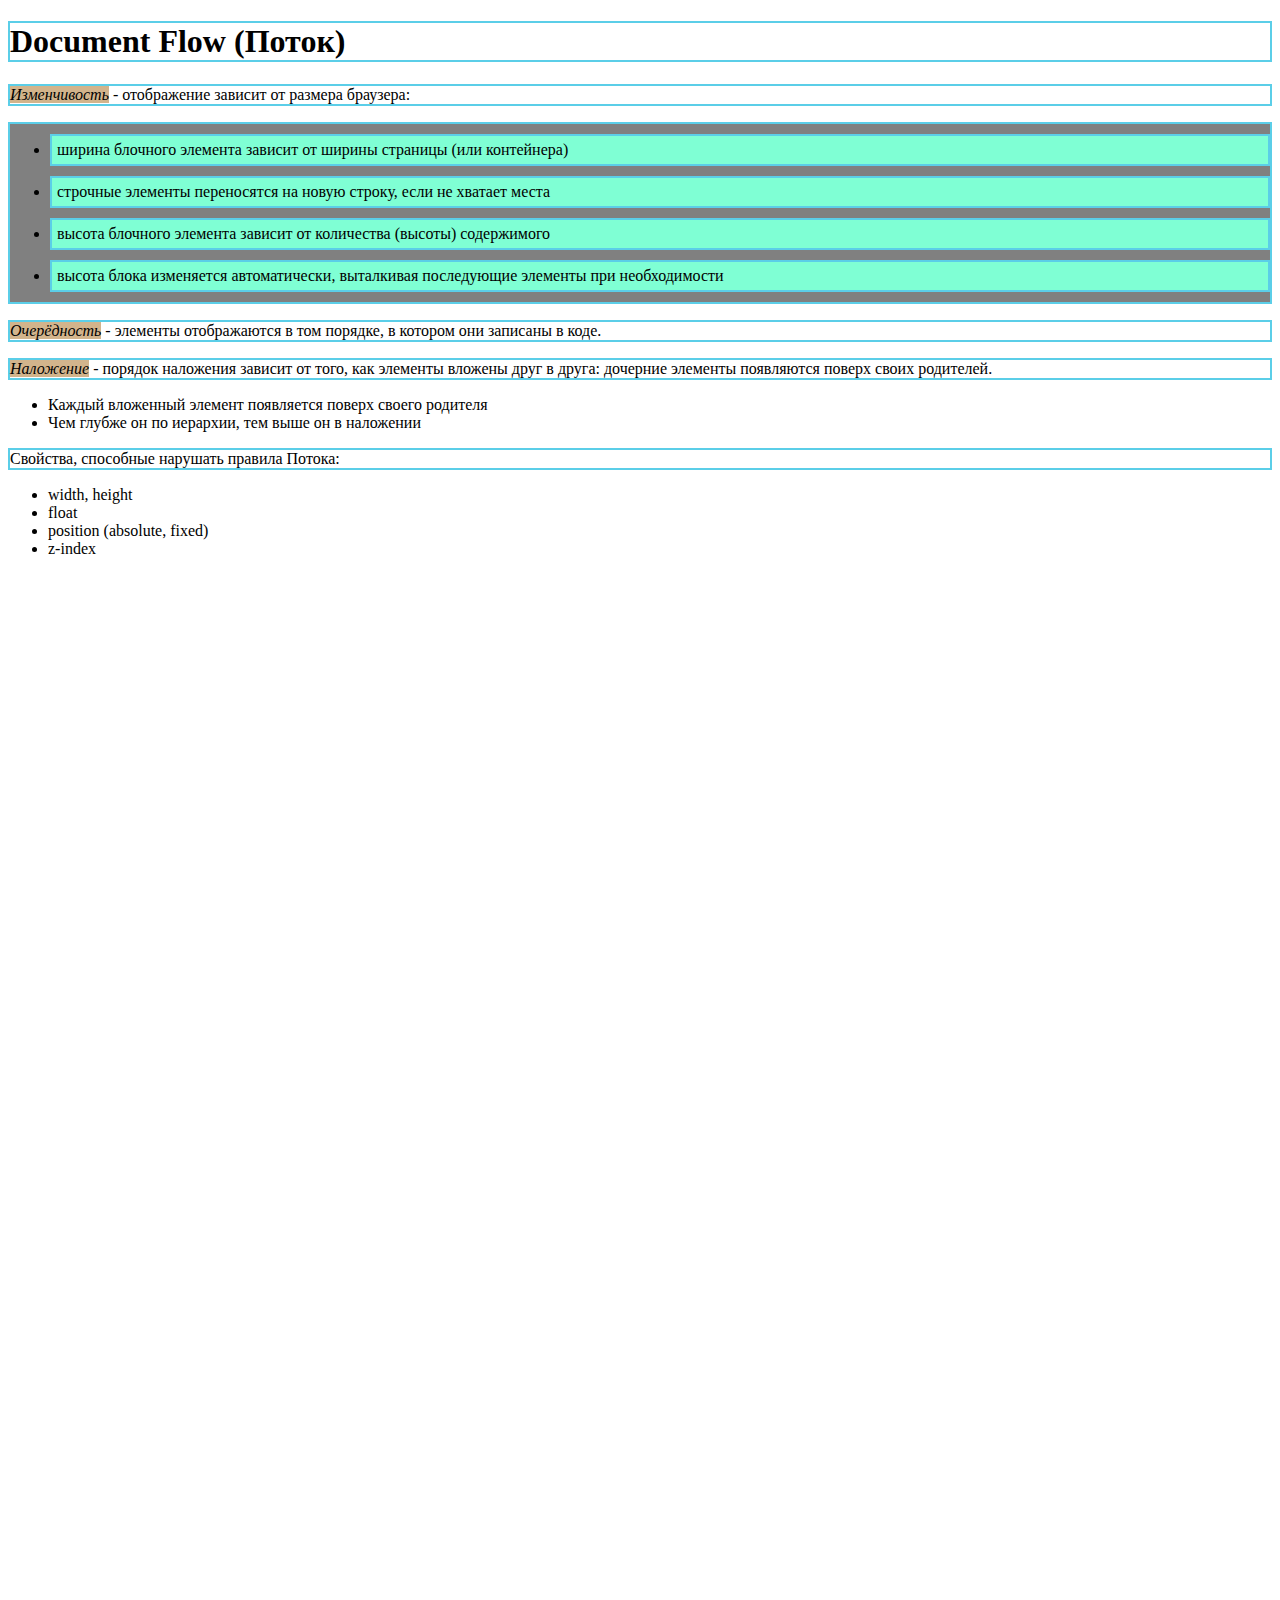
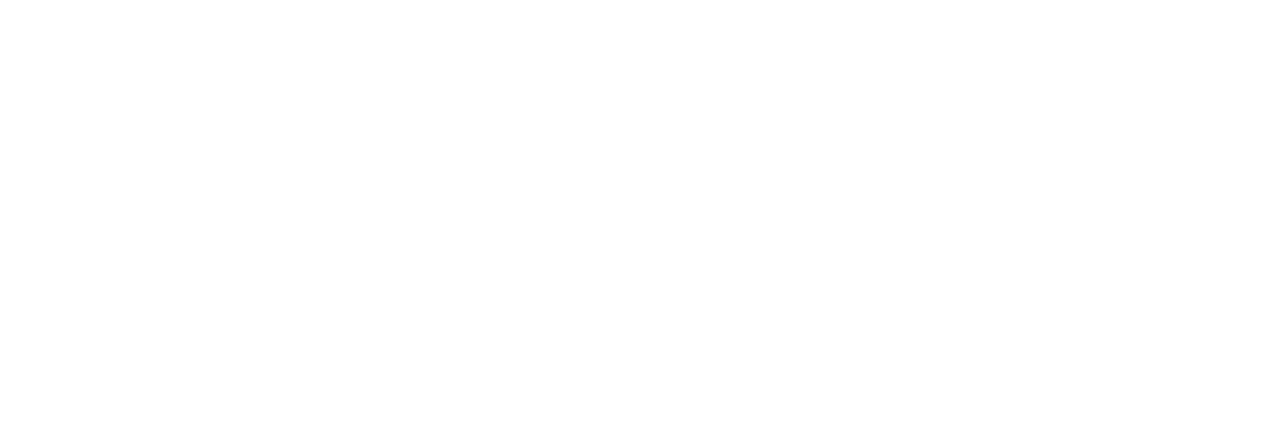
<file: Document flow (Поток)/index.html>
<!DOCTYPE html>
<html lang="en">
<head>
    <meta charset="UTF-8">
    <meta name="viewport" content="width=device-width, initial-scale=1.0">
    <meta http-equiv="X-UA-Compatible" content="ie=edge">
    <link rel="stylesheet" href="./styles.css">
    <title>Practice-6</title>
</head>
<body>
    <!-- Пробелы у строчных элементов можно убрать, если открывающий тег следующего строчного 
    элемента ставить сразу после закрывающего тэга предыдущего:

    <em>строчный элемент</em><em>строчный 
        элемент</em><em>строчный элемент</em>

        или 

    <em>строчный элемент</em><em>
        строчный элемент</em><em>
        строчный элемент</em> -->


    <h1>Document Flow (Поток)</h1>
    <p><em>Изменчивость</em> - отображение зависит от размера браузера:</p>
    <ul class="example-list">
        <li>ширина блочного элемента зависит от ширины страницы (или контейнера)</li>
        <li>строчные элементы переносятся на новую строку, если не хватает места</li>
        <li>высота блочного элемента зависит от количества (высоты) содержимого</li>
        <li>высота блока изменяется автоматически, выталкивая последующие элементы при необходимости</li>
    </ul>
    <p><em>Очерёдность</em> - элементы отображаются в том порядке, в котором они записаны в коде.</p>
    <p><em>Наложение</em> - порядок наложения зависит от того, как элементы вложены друг в друга: 
    дочерние элементы появляются поверх своих родителей.</p>
    <ul>
        <li>Каждый вложенный элемент появляется поверх своего родителя</li>
        <li>Чем глубже он по иерархии, тем выше он в наложении </li>
    </ul>
    <p>Свойства, способные нарушать правила Потока:</p>
    <ul>
        <li>width, height</li>
        <li>float</li>
        <li>position (absolute, fixed)</li>
        <li>z-index</li>
    </ul>
</body>
</html>
</file>
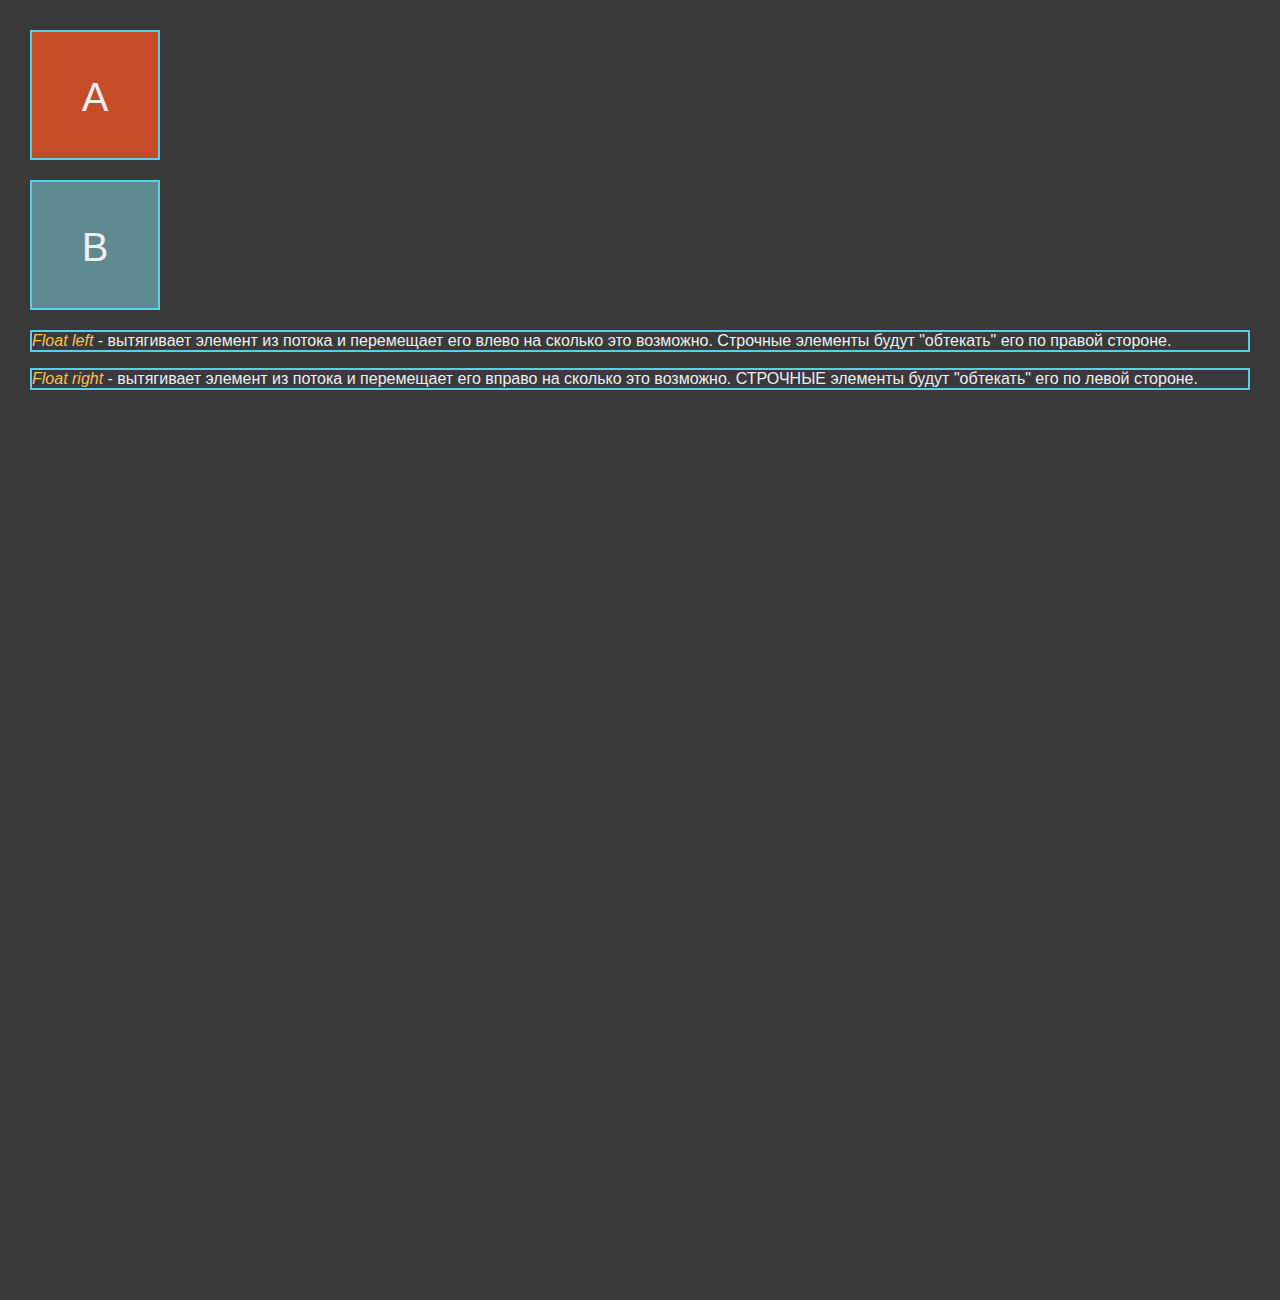
<file: float/index.html>
<!DOCTYPE html>
<html lang="en">
<head>
    <meta charset="UTF-8">
    <meta name="viewport" content="width=device-width, initial-scale=1.0">
    <meta http-equiv="X-UA-Compatible" content="ie=edge">
    <link rel="stylesheet" href="./styles.css">
    <!-- <link href="https://fonts.googleapis.com/css?family=Roboto" rel="stylesheet"> -->
    <!-- <style>
        body {
            font-family: 'Roboto';
        }
    </style> -->
    <title>Practice-6</title>
</head>
<body>
    
    <!-- float: left | right | none (none (ничего не задано)) -> значение по умолчанию, используется 
    для того, чтоб отменить значение, которое мы уже задали)
    clear: left | right | both (both задаётся, если у элементов заданые разные значения float)-->

    <!-- <div class="container">
        <div class="block blockA">A</div>
        <div class="block blockB"></div>
        <div></div> -> ДЛЯ ТОГО, ЧТОБЫ ПОСЛЕДУЮЩИЕ КОНТЕЙНЕРЫ НЕ ПЕРЕКРЫВАЛИСЬ ТЕМИ, У КОТОРЫХ ЗАДАНО 
        ЗНАЧЕНИЕ FLOAT, СОЗДАЁМ КОНТЕЙНЕР, КОТОРОМУ ЗАДАЁМ ЗНАЧЕНИЕ CLEAR.
    </div> -->

    <div class="block blockA">A</div>
    <div class="block blockB">B</div>
    
    <!-- Даже блочные элементы можно поместить в одну строку с помощью свойства float. -->

    <p><em>Float left</em> - вытягивает элемент из потока и перемещает его влево на сколько это 
    возможно. Строчные элементы будут "обтекать" его по правой стороне. </p>
    <p><em>Float right</em> - вытягивает элемент из потока и перемещает его вправо на сколько это 
    возможно. СТРОЧНЫЕ элементы будут "обтекать" его по левой стороне. </p>

        <!-- Если под элементом, у которого задано значение float, есть другие блочные элементы и в них 
        есть инлайновый контент, то этот инлайновый контент будет обтекать элемент со значением float.
        При этом блочные элементы над ним будут игнорировать его "обтекание". -->

        <!-- Проблема, которая может возникнуть: 
        - если главный контейнер имеет в себе контейнер со значением float и у главного контейнера 
        не задана высота и ширина, то он "схлопывается" как только мы задаём контейнеру внутри него 
        значение float. -->

        <!-- Если есть элемент с заданным свойством float и другие элементы со свойством display: inline-block,
        то эти элементы будут обтекать его, как и обычные строчные элементы. -->
</body>
</html>
</file>
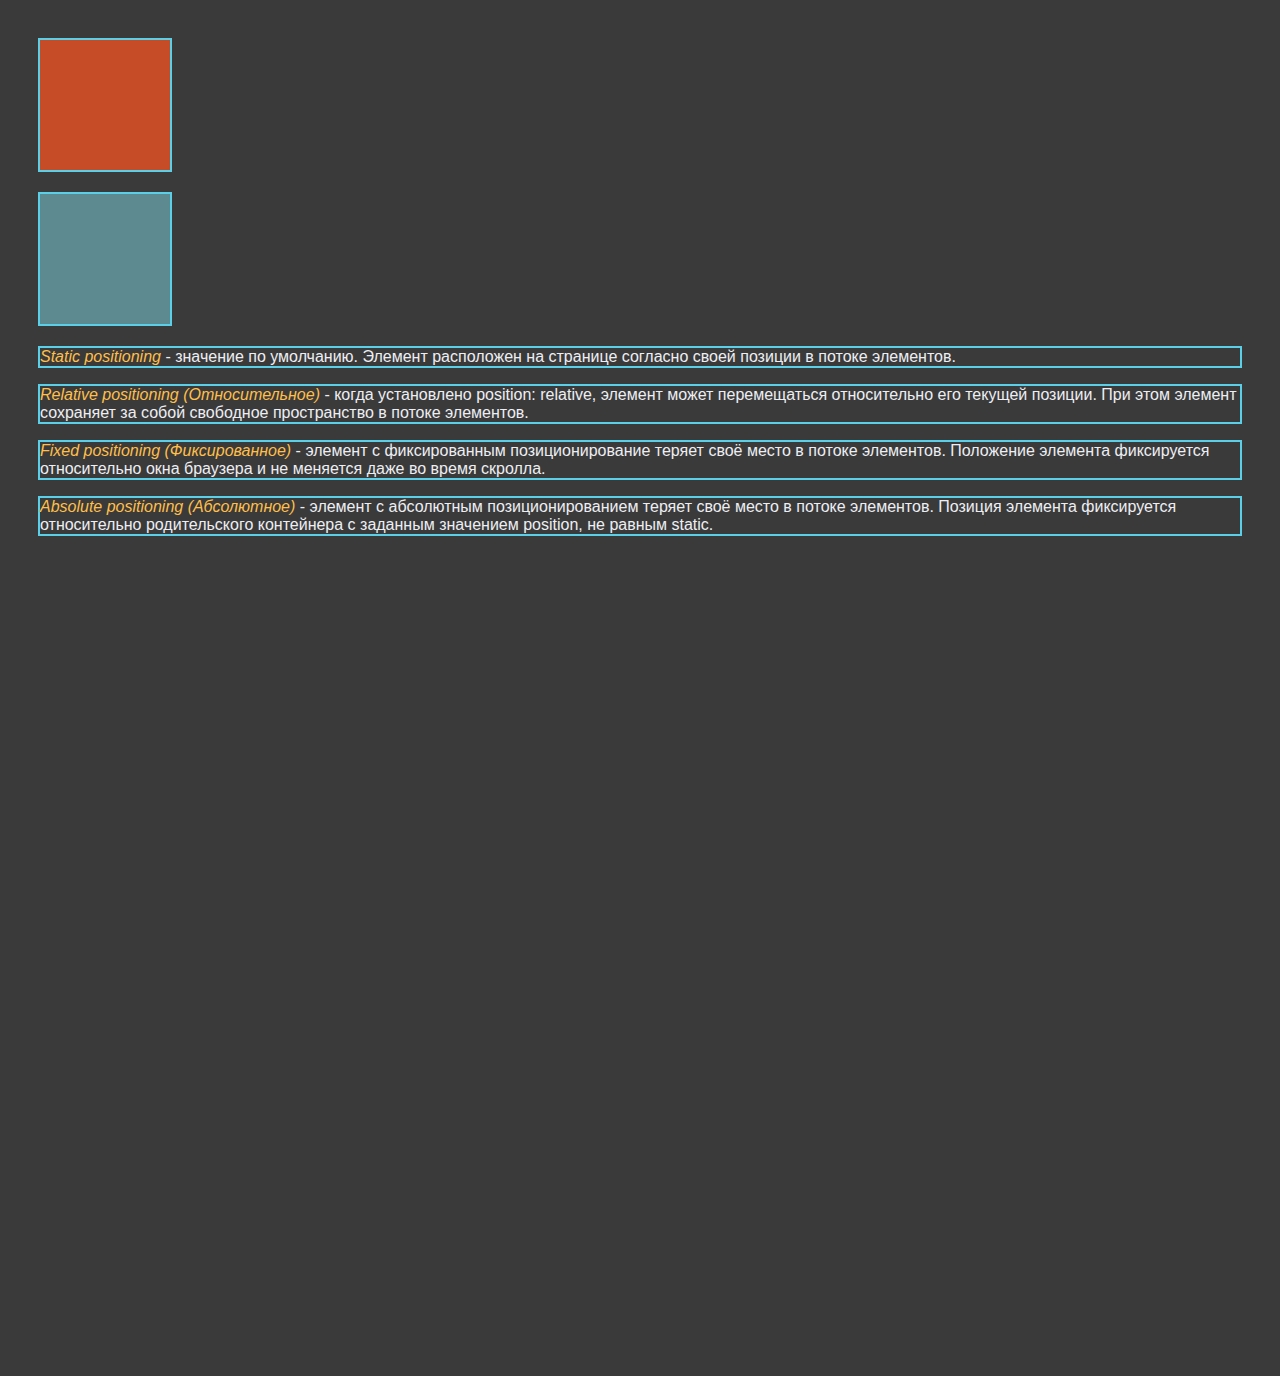
<file: Position/index.html>
<!DOCTYPE html>
<html lang="en">
<head>
    <meta charset="UTF-8">
    <meta name="viewport" content="width=device-width, initial-scale=1.0">
    <meta http-equiv="X-UA-Compatible" content="ie=edge">
    <link rel="stylesheet" href="./styles.css">
    <title>Practice-6</title>
</head>
<body>
    <!-- position: 

    - static (значение по умолчанию)
    - relative
    - absolute
    - fixed

    доступные свойства для позиционирования элемента:

    - left
    - rigth
    - top 
    - bottom -->

    <div class="block blockA"></div>
    <div class="block blockB"></div>

    <!-- <div class="container">
        <div class="block blockA">A</div>
        <div class="block blockB">B</div>
    </div> -->
    
    <p><em>Static positioning </em> - значение по умолчанию. Элемент расположен на странице согласно своей позиции 
    в потоке элементов.</p>
    <p><em>Relative positioning (Относительное)</em> - когда установлено position: relative, элемент может 
    перемещаться относительно его текущей позиции. При этом элемент сохраняет за собой свободное пространство 
    в потоке элементов.</p>
        <!-- Если у позиционированного элемента заданы margin, то они остаются при позиционировании. 
        Элемент просто как будто поднимается на новый уровень (слой). -->
        <!-- Для позиционированного элемента чаще всего используются свойства top и left, 
        которым мы можем задавать как положительные, так и отрицательные значения. -->
        <!-- У позиционированного элемента также могут быть заданы и отрицательные значения для margin. 
        В таком случае элемент может перекрывать собой другие элементы, находящиеся в общем (базовом)
        потоке.  -->
    <p><em>Fixed positioning (Фиксированное)</em> - элемент с фиксированным позиционирование теряет своё место 
    в потоке элементов. Положение элемента фиксируется относительно окна браузера и не меняется даже во время 
    скролла.</p>
        <!-- Например, position: fixed используется для рекламных блоков, кнопки "позвонить" или "подняться вверх".  -->
        <!-- Если у нескольких элементов задано position: fixed (например), то тот, который был создан последним, 
        будет перекрывать предыдущие. -->
        <!-- Но это можно контроллировать свойством z-index. 
        По умолчанию, у всех позиционированных элементов z-index задано "0".
        Если мы хотим какой-то элемент расположить выше, мы задаём значение для z-index на единицу больше;
        и так вплоть до 9999. 
        Тем не менее страраются использовать значения 100, 1000, 5000 (1, 2, 10, 20 лучше не использовать).
        Группируем по важности:
        - самые важные;
        - менее важные;
        - не важные (по умолчанию не прописываем z-index: 0).  -->
        <!-- Когда для позиционированных элементов задано left: 0 или rigth: 0, то они сдвигаются по краям экрана 
        (влево или вправо соответственно).
        Когда мы "вырываем" позиционированный элемент из общего потока, то он как будто запоминает свою позицию
        в нём. -->
    <p><em>Absolute positioning (Абсолютное)</em> - элемент с абсолютным позиционированием теряет своё место в 
    потоке элементов. Позиция элемента фиксируется относительно родительского контейнера с заданным значением 
    position, не равным static.</p>
        <!-- Если мы не задаём элементу с абсолютным позиционированнием left: 0,rigth: 0, top: 0 или bottom: 0,
         то его положение остаётся на том же месте. -->
        <!-- Его позиция отсчитывается от другого позиционированного элемента, если такого элемента не находится, 
        тогда от body. -->
        <!-- По настоящему body - это позиционированный элемент. Представляем, что у body position: relative;
        он всегда находится там, где он есть. Мы не можем его никуда переместить потому, что мы всё остальное 
        относительно его размещаем. -->
        <!-- Например, абсолютное позиционирование для элемента используется для контактной формы. В ней есть кнопочка
        "закрыть" (крестик). Она размещена относительно контактной формы.
        Это нам даём то, что, при изменении размера контактной формы (в данному случае), эта кнопочка всегда остаётся 
        на своём месте. -->
        <!-- Свойство z-index тоже работает для элемента с абсолютным позиционированием. Мы также можем накладывать один 
        элемент поверх другого, если таких элементов несколько.  -->
</body>
</html>
</file>
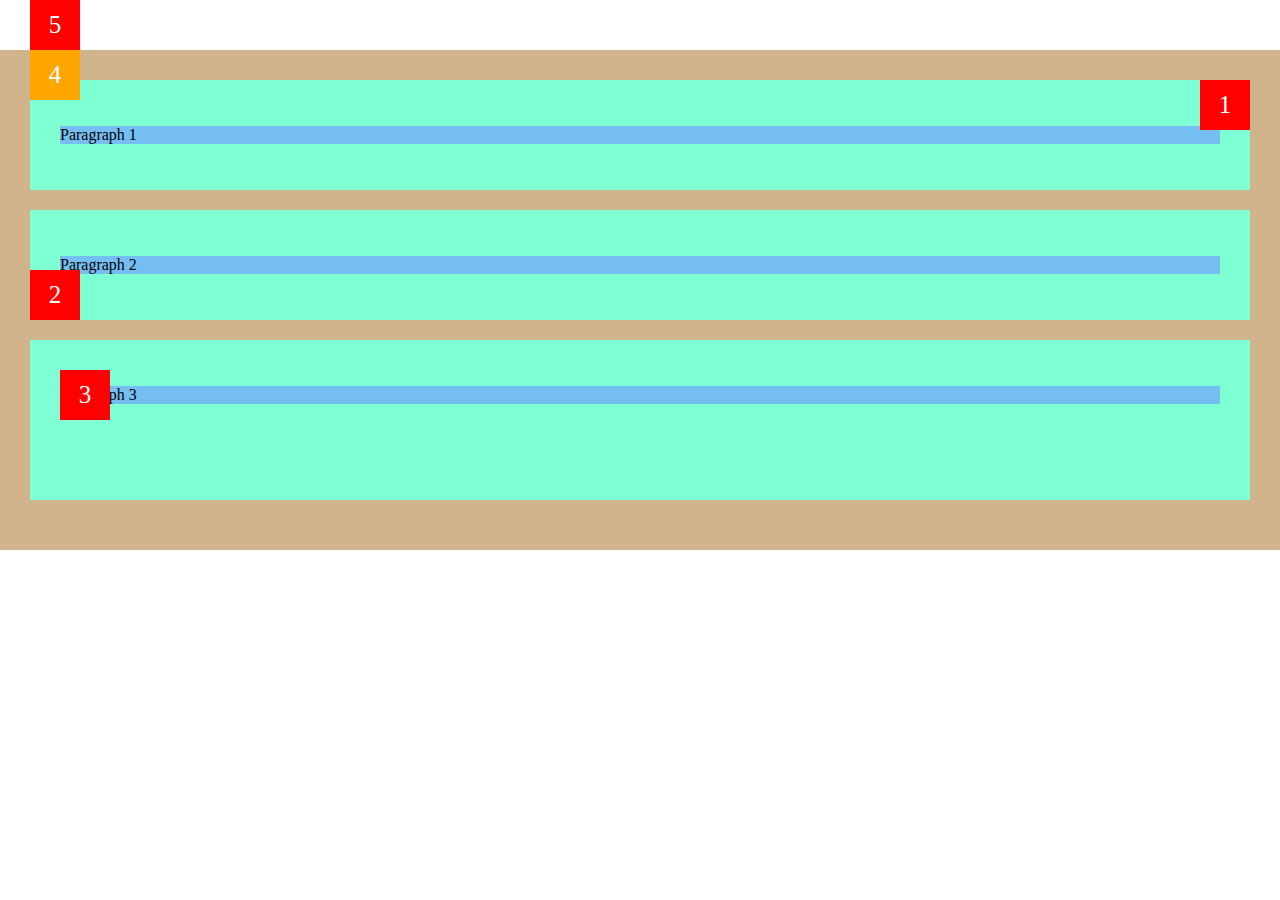
<file: practice1/index.html>
<!DOCTYPE html>
<html lang="en">
<head>
    <meta charset="UTF-8">
    <meta name="viewport" content="width=device-width, initial-scale=1.0">
    <meta http-equiv="X-UA-Compatible" content="ie=edge">
    <link rel="stylesheet" href="./styles.css">
    <title>Practice-6</title>
</head>
<body>
    <div class="main-container">
        <div class="container">
            <p>Paragraph 1</p>
            <div class="square square-1">1</div>
        </div>
        <div class="container">
            <p>Paragraph 2</p>
            <div class="square square-2">2</div>
        </div>
        <!-- <div class="container">
            <p class="paragraph-3">Paragraph 3</p>
            <div class="square square-3">3</div>
        </div> -->
        <div class="container">
            <p>Paragraph 3</p>
            <div class="square square-3">3</div>
        </div>
        <div class="square square-4">4</div>
        <div class="square square-5">5</div>
    </div>
</body>
</html>
</file>
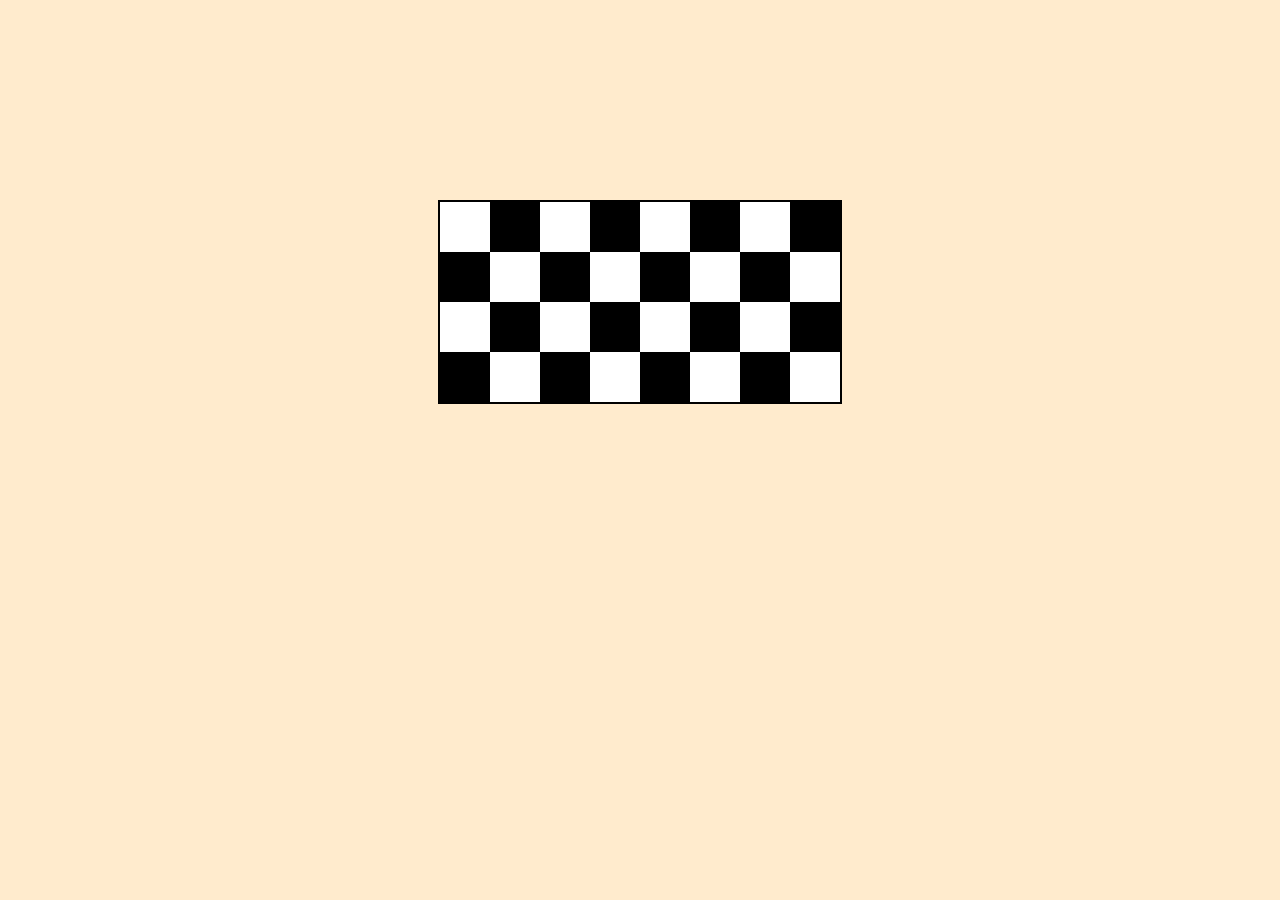
<file: practice2/index.html>
<!DOCTYPE html>
<html lang="en">
<head>
    <meta charset="UTF-8">
    <meta name="viewport" content="width=device-width, initial-scale=1.0">
    <meta http-equiv="X-UA-Compatible" content="ie=edge">
    <link rel="stylesheet" href="./styles.css">
    <title>Practice-6</title>
</head>
<body>
    <div class="container">
        <!-- 1 -->
        <div class="white"></div>
        <div class="black"></div>
        <div class="white"></div>
        <div class="black"></div>
        <div class="white"></div>
        <div class="black"></div>
        <div class="white"></div>
        <div class="black"></div>
        <div class="clearfix"></div>
        <!-- 2 -->
        <div class="black"></div>
        <div class="white"></div>
        <div class="black"></div>
        <div class="white"></div>
        <div class="black"></div>
        <div class="white"></div>
        <div class="black"></div>
        <div class="white"></div>
        <div class="clearfix"></div>

        <!-- 1 -->
        <div class="white"></div>
        <div class="black"></div>
        <div class="white"></div>
        <div class="black"></div>
        <div class="white"></div>
        <div class="black"></div>
        <div class="white"></div>
        <div class="black"></div>
        <div class="clearfix"></div>
        <!-- 2 -->
        <div class="black"></div>
        <div class="white"></div>
        <div class="black"></div>
        <div class="white"></div>
        <div class="black"></div>
        <div class="white"></div>
        <div class="black"></div>
        <div class="white"></div>
        <div class="clearfix"></div>
        <!-- Можно было только один див с клиарфиксом сделать, 
        а после каждого ряда цветных блоков его убрать. 
        НО я так не хочу! :) -->
    </div>
</body>
</html>
</file>
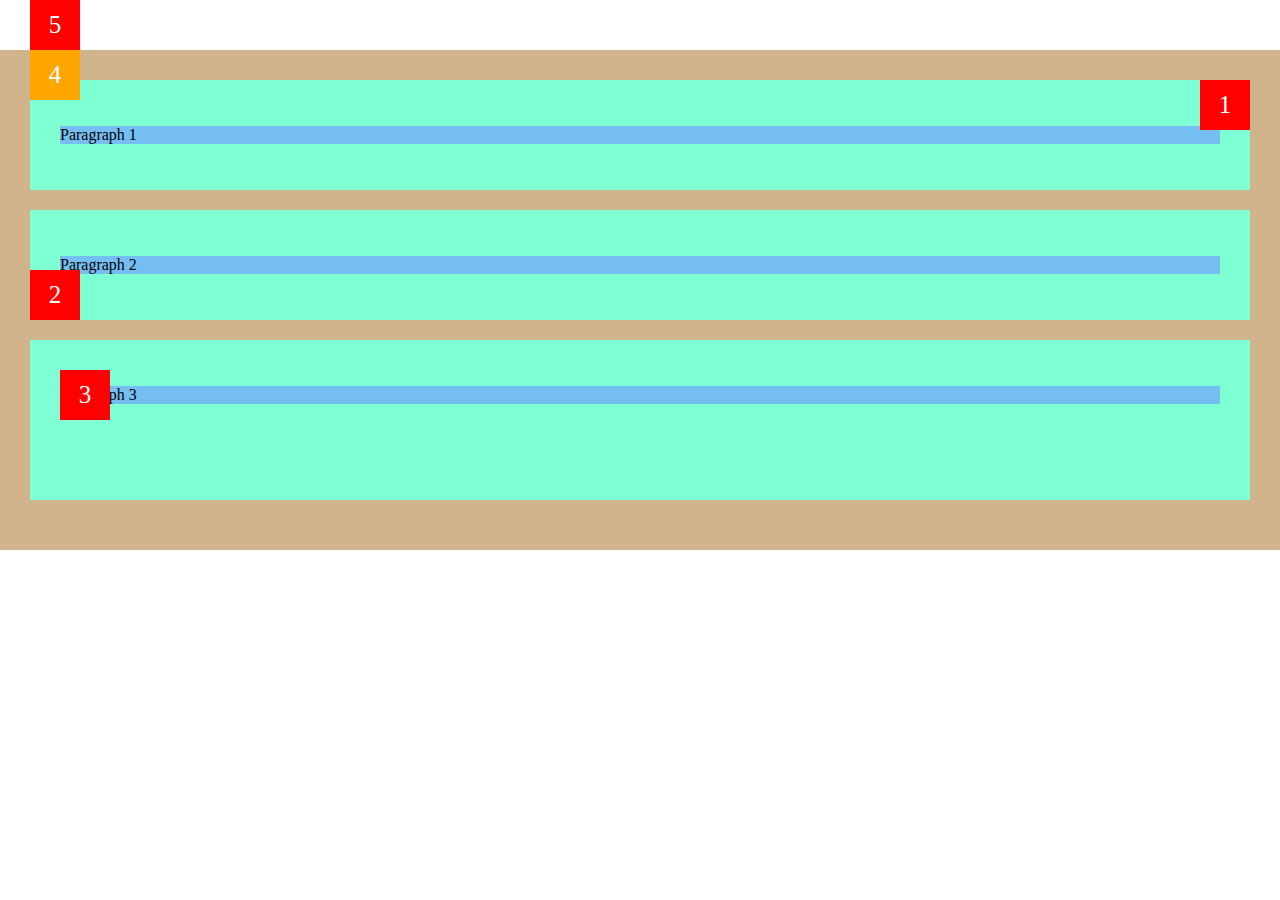
<file: practice1/index-beta.html>
<!DOCTYPE html>
<html lang="en">
<head>
    <meta charset="UTF-8">
    <meta name="viewport" content="width=device-width, initial-scale=1.0">
    <meta http-equiv="X-UA-Compatible" content="ie=edge">
    <link rel="stylesheet" href="./styles-beta.css">
    <title>Practice-6</title>
</head>
<body>
    <div class="position-practise">
        <div class="section">
            <p>
                Paragraph 1
            </p>
            <div class="square x">1</div>
        </div>
        <div class="section">
            <p>
                Paragraph 2
            </p>
            <div class="square y">2</div>
        </div>
        <div class="section">
            <p>
                Paragraph 3
            </p>
            <div class="square z">3</div>
        </div>

        <div class="square a">4</div>
        <div class="square b">5</div>
    </div>
</body>
</html>
</file>
<file: Document flow (Поток)/styles.css>
body {
    height: 2000px;
}

p, h1 {
    border: 2px solid #5bcee8;
}

.example-list {
    border: 2px solid #5bcee8;
    background: grey;
    padding-top: 10px;
}

.example-list li {
    border: 2px solid #5bcee8;
    margin-bottom: 10px;
    padding: 5px;
    background: aquamarine;
}

em {
    background: #D2B48C;
}
</file>
<file: float/styles.css>
* {
    box-sizing: border-box;
}

body {
    margin: 0;
    padding: 30px;
    height: 1300px;
    font-family: sans-serif;
    background: #3a3a3a;
    color: #EDEEF3;
}

em {
    color: #ffbf49;
}

p {
    border: 2px solid #5bcee8;
}

.block {
    width: 130px;
    height: 130px;
    margin-bottom: 20px;
    font-size: 40px;
    text-align: center;
    line-height: 130px;
    border: 2px solid #5bcee8;
}

.blockA {
    background-color: #c64c28;
}

.blockB {
    background-color: #5d8990;  
}

.container {
    background-color: #D2B48C;
    height: 400px;
    width: 500px;
}
</file>
<file: Position/styles.css>
body {
    height: 1300px;
    padding: 30px;

    font-family: sans-serif;
    color: #EDEEF3;
    background-color: #3a3a3a;
}

em {
    color: #ffbf49;
}

p {
    border: 2px solid #5bcee8;
}

.block {
    width: 130px;
    height: 130px;
    border: 2px solid #5bcee8;
    margin-bottom: 20px;

    font-size: 40px;
    text-align: center;
    line-height: 130px;
}

.container {
    background-color: #D2B48C;
    height: 400px;
    width: 500px;
}

.blockA {
    background-color: #c64c28;
}

.blockB {
    background-color: #5d8990;
    
}
</file>
<file: practice1/styles.css>
* {
    box-sizing: border-box;
}

body {
    margin: 0;
    padding: 50px 0;
}

.main-container {
    background: tan;
    padding: 30px;
}

.container {
    position: relative;
    margin-bottom: 20px;
    padding: 30px;
    background: aquamarine;
}

.container p {
    background: #75bef2;
}

.square {
    width: 50px;
    height: 50px;

    background: red;

    color: white;
    font-size: 25px;
    text-align: center;
    line-height: 50px;
}

.container .square-1 {
    position: absolute;
    top: 0;
    right: 0;
}

.container .square-2 {
    position: absolute;
    bottom: 0;
    left: 0;
}

/* .paragraph-3 {
    position: relative;
}
Когда у div-a относительная позиция и у параграфа внутри него такая же, 
то div внутри div-a с относительным позиционированием не цепляется за параграф.
.paragraph-3 .square-3 {
    position: absolute;
    left: 0;
} */

.square-3 {
    position: relative;
    /* bottom: 50px; */
    top: -50px;
}

.main-container .square-4 {
    background: orange;

    position: absolute;
    /* left: 30px; */
    top: 50px;
    z-index: 100;
}

.main-container .square-5 {
    position: fixed;
    top: 0;
    /* z-index: 10; */
}
</file>
<file: practice2/styles.css>
* {
    box-sizing: border-box;
}

body {
    margin: 0;
    background-color: blanchedalmond;
}

.container {
    border: 2px solid black;
    width: 404px;
    margin: 200px auto;
}

.white, .black {
    float: left;
    width: 50px;
    height: 50px;
}

.white {
    background: white;
}

.black {
    background: black;
}

.container .clearfix {
    clear: left;
}
</file>
<file: practice1/styles-beta.css>
body {
    margin: 0;
    padding: 50px 0;
}

.position-practise {
    background: tan;
    padding: 30px;
}

.position-practise p {
    background: #75bef2; 
}

.section {
    position: relative;
    margin-bottom: 20px;
    padding: 30px;
    background: aquamarine;
}

.square {
    width: 50px;
    height: 50px;

    background: red;

    color: white;
    font-size: 25px;
    text-align: center;
    line-height: 50px;
}

.section .x {
    position: absolute;
    top: 0;
    right: 0;
}

.section .y {
    position: absolute;
    bottom: 0;
    left: 0;
}

.section .z {
    position: relative;

    top: -50px;
}

.position-practise .a {
    position: absolute;
    top: 50px;
    z-index: 2;

    background: orange;
}

.position-practise .b {
    position: fixed;
    top: 0;
}
</file>
